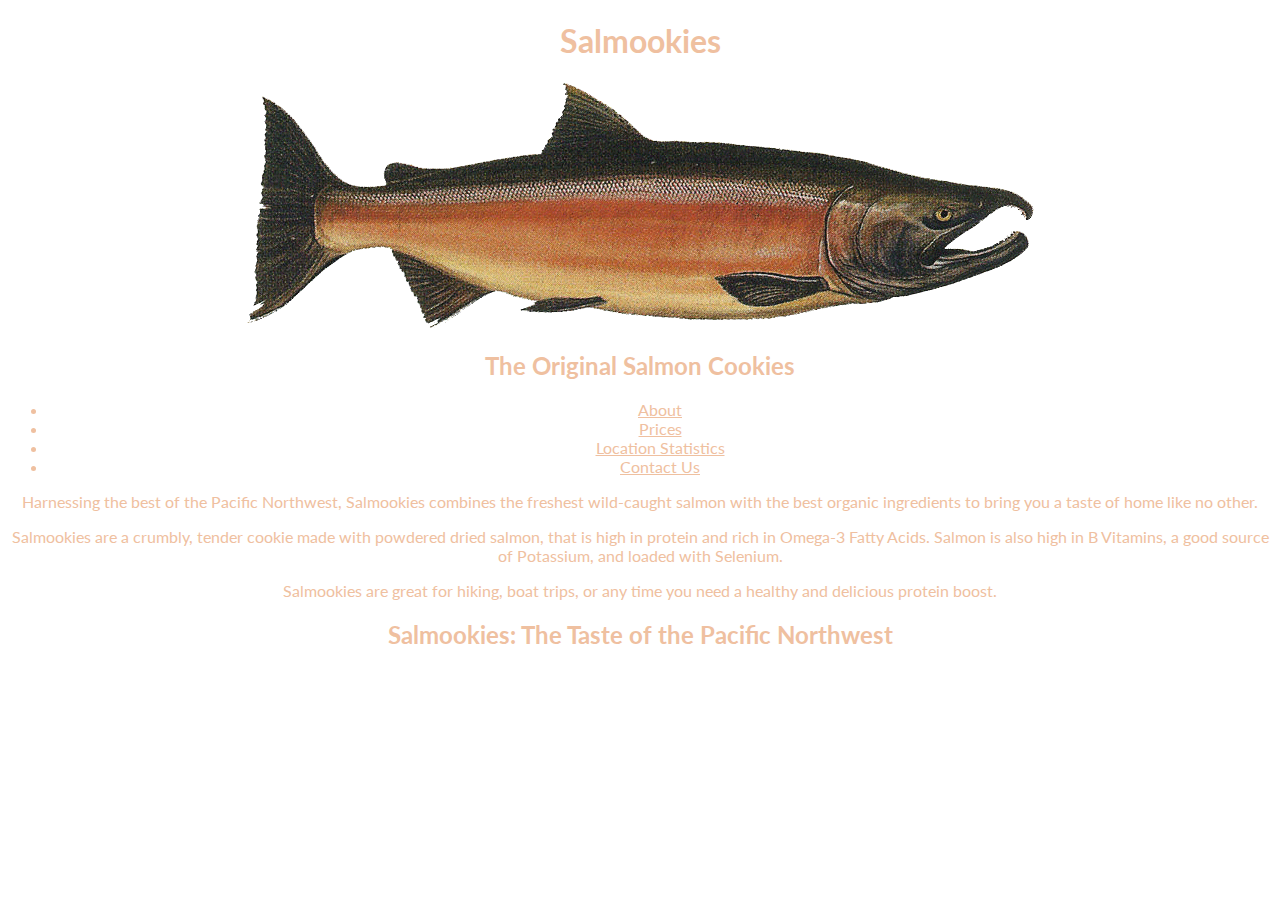
<file: index.html>
<!DOCTYPE html>
<html lang="en">
<head>
  <meta charset="UTF-8">
  <meta name="viewport" content="width=device-width, initial-scale=1.0">
  <meta http-equiv="X-UA-Compatible" content="ie=edge">
  <link href="css/style.css" rel="stylesheet">
  <link href="https://fonts.googleapis.com/css?family=Lato|Yellowtail" rel="stylesheet">
  <title>Pat's Salmon Cookies</title>
</head>
<body>
  <h1>Salmookies</h1>
  <img src="images/salmon.png">
  <h2>The Original Salmon Cookies</h2>
  
  <ul id="nav">
    <li><a href="">About</a></li>
    <li><a href="">Prices</a></li>
    <li><a href="sales.html">Location Statistics</a></li>
    <li><a href="">Contact Us</a></li>
  </ul>

  <p>Harnessing the best of the Pacific Northwest, Salmookies combines the freshest wild-caught salmon with the best organic ingredients to bring you a taste of home like no other.</p>
  <p>Salmookies are a crumbly, tender cookie made with powdered dried salmon, that is high in protein and rich in Omega-3 Fatty Acids. Salmon is also high in B Vitamins, a good source of Potassium, and loaded with Selenium.</p>
  <p>Salmookies are great for hiking, boat trips, or any time you need a healthy and delicious protein boost.</p>

  <h2 id="slogan">Salmookies: The Taste of the Pacific Northwest</h2>
  <!-- <script src="app.js"></script> -->
</body>
</html>
</file>
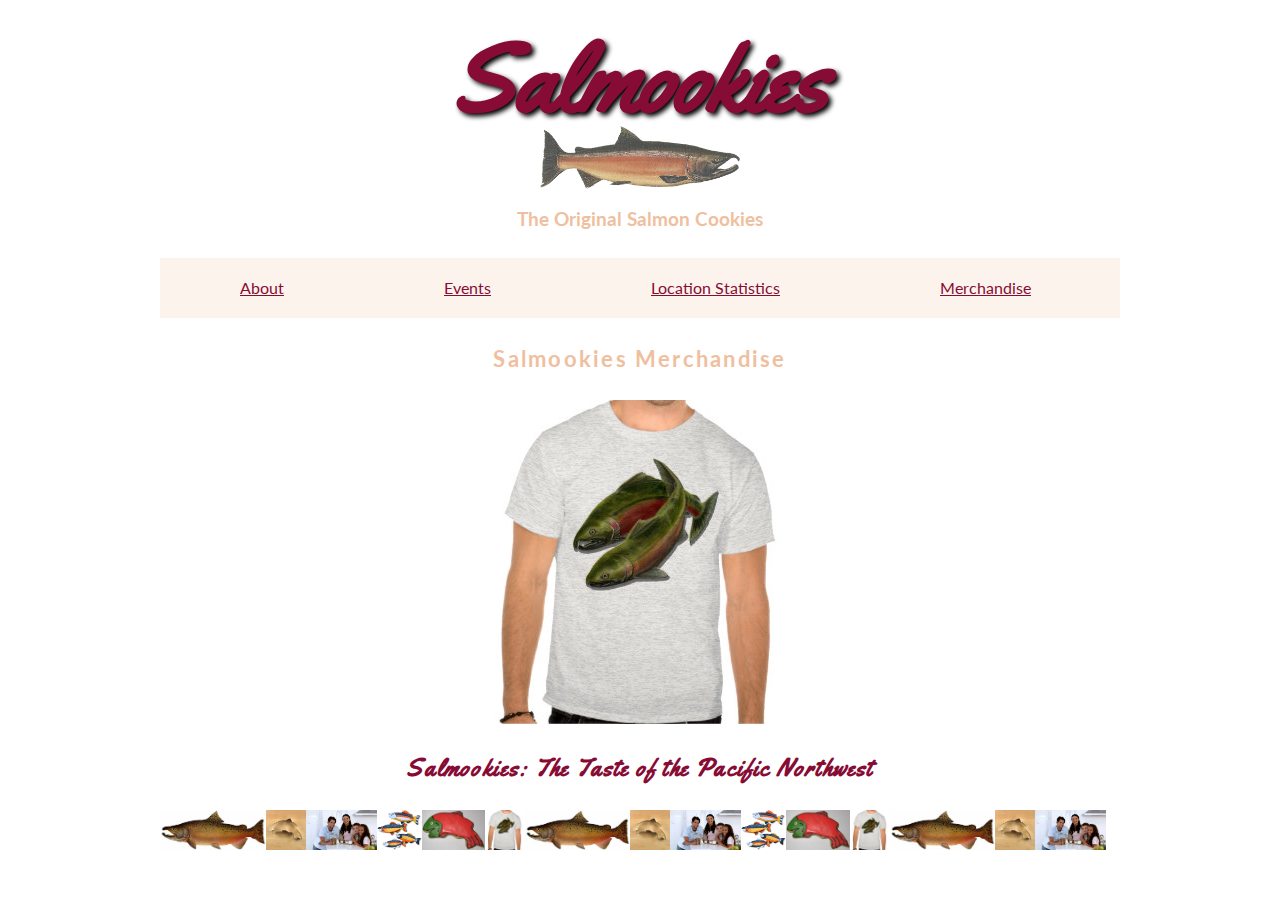
<file: merch.html>
<!DOCTYPE html>
<html lang="en">
<head>
  <meta charset="UTF-8">
  <meta name="viewport" content="width=device-width, initial-scale=1.0">
  <meta http-equiv="X-UA-Compatible" content="ie=edge">
  <title>Salmookies : Merchandise</title>
  <link rel="stylesheet" href="css/reset.css">
  <link rel="stylesheet" href="css/style.css">
</head>
<body>
  <header>
    <a href="index.html">
      <h1>Salmookies</h1>
      <img src="images/salmon.png">
      <h2>The Original Salmon Cookies</h2>
    </a>
  </header>
  <nav>
    <ul>
      <li><a href="">About</a></li>
      <li><a href="">Events</a></li>
      <li><a href="sales.html">Location Statistics</a></li>
      <li><a href="merch.html">Merchandise</a></li>
    </ul>
  </nav> 
  <main>
    <h2>Salmookies Merchandise</h2>
    <section>
        <img src="images/shirt.jpg" alt="salmon t-shirt">
        
    </section>
  </main>
  <footer>
    <h2 id="slogan">Salmookies: The Taste of the Pacific Northwest</h2>
    <ul>
      <li><img src="images/chinook.jpg" alt="chinook"></li>
      <li><img src="images/cutter.jpeg" alt="cutter"></li>
      <li><img src="images/family.jpg" alt="family"></li>
      <li><img src="images/fish.jpg" alt="fish"></li>
      <li><img src="images/frosted-cookie.jpg" alt="cookie"></li>
      <li><img src="images/shirt.jpg" alt="shirt"></li>
      <li><img src="images/chinook.jpg" alt="chinook"></li>
      <li><img src="images/cutter.jpeg" alt="cutter"></li>
      <li><img src="images/family.jpg" alt="family"></li>
      <li><img src="images/fish.jpg" alt="fish"></li>
      <li><img src="images/frosted-cookie.jpg" alt="cookie"></li>
      <li><img src="images/shirt.jpg" alt="shirt"></li>
      <li><img src="images/chinook.jpg" alt="chinook"></li>
      <li><img src="images/cutter.jpeg" alt="cutter"></li>
      <li><img src="images/family.jpg" alt="family"></li>
      <li><img src="images/fish.jpg" alt="fish"></li>
      <li><img src="images/frosted-cookie.jpg" alt="cookie"></li>
      <li><img src="images/shirt.jpg" alt="shirt"></li>
    </ul>
  </footer>
</body>
</html>
</file>
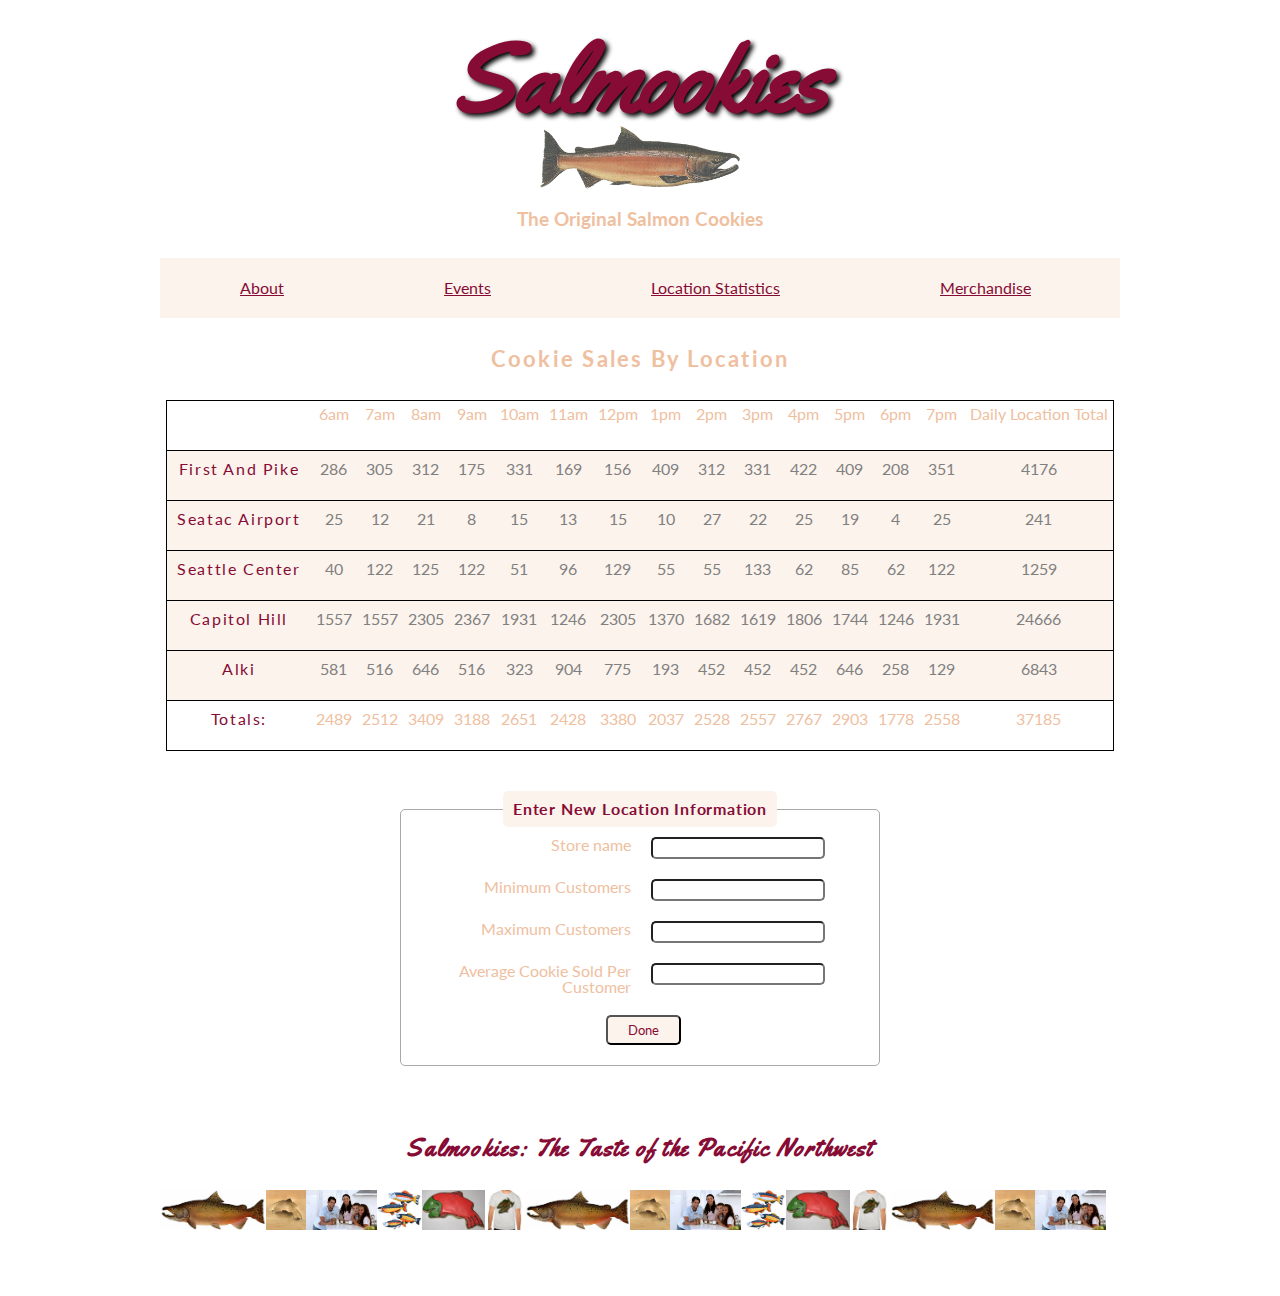
<file: sales.html>
<!DOCTYPE html>
<html lang="en">
<head>
  <meta charset="UTF-8">
  <meta name="viewport" content="width=device-width, initial-scale=1.0">
  <meta http-equiv="X-UA-Compatible" content="ie=edge">
  <link rel="stylesheet" href="css/reset.css">
  <link href="css/style.css" rel="stylesheet">
  <title>Salmookies : Location Statistics</title>
</head>
<body>
  <header>
    <a href="index.html">
      <h1>Salmookies</h1>
      <img src="images/salmon.png">
      <h2>The Original Salmon Cookies</h2>
    </a>
  </header>
  <nav>
    <ul>
      <li><a href="">About</a></li>
      <li><a href="">Events</a></li>
      <li><a href="sales.html">Location Statistics</a></li>
      <li><a href="merch.html">Merchandise</a></li>
    </ul>
  </nav>
  <main>
    <h2>Cookie Sales By Location</h2>

    <table id="cookie-table"></table>
  
    <form id="locationForm">
      <fieldset>
        <legend>Enter New Location Information</legend>
        <label>Store name</label>
        <input type="text" name="storeName" required>
        <label>Minimum Customers</label>
        <input type="number" name="minCust" required>
        <label>Maximum Customers</label>
        <input type="number" name="maxCust" required>
        <label>Average Cookie Sold Per Customer</label>
        <input type="number" name="avgCookie" required>
        <input type="submit" id="doneButton" value="Done">
      </fieldset>
    </form>
  </main>
  <footer>
    <h2 id="slogan">Salmookies: The Taste of the Pacific Northwest</h2>
    <ul>
      <li><img src="images/chinook.jpg" alt="chinook"></li>
      <li><img src="images/cutter.jpeg" alt="cutter"></li>
      <li><img src="images/family.jpg" alt="family"></li>
      <li><img src="images/fish.jpg" alt="fish"></li>
      <li><img src="images/frosted-cookie.jpg" alt="cookie"></li>
      <li><img src="images/shirt.jpg" alt="shirt"></li>
      <li><img src="images/chinook.jpg" alt="chinook"></li>
      <li><img src="images/cutter.jpeg" alt="cutter"></li>
      <li><img src="images/family.jpg" alt="family"></li>
      <li><img src="images/fish.jpg" alt="fish"></li>
      <li><img src="images/frosted-cookie.jpg" alt="cookie"></li>
      <li><img src="images/shirt.jpg" alt="shirt"></li>
      <li><img src="images/chinook.jpg" alt="chinook"></li>
      <li><img src="images/cutter.jpeg" alt="cutter"></li>
      <li><img src="images/family.jpg" alt="family"></li>
      <li><img src="images/fish.jpg" alt="fish"></li>
      <li><img src="images/frosted-cookie.jpg" alt="cookie"></li>
      <li><img src="images/shirt.jpg" alt="shirt"></li>
    </ul>
  </footer>
  <script src="js/salesapp.js"></script>
</body>
</html>
</file>
<file: css/style.css>
/*
Title: Yellowtail Google font
Body: Lato Google font
TODO: Be able to scale page to window size
*/

@import url('https://fonts.googleapis.com/css?family=Lato|Yellowtail');

*{
  box-sizing: border-box;
  font-family: 'Lato', Helvetica, sans-serif;
  color: #EFC0A0;
  text-align: center
}

header {
  height: 120x;
  width: 960px;
  margin: auto;
  margin-top: 30px;
  margin-bottom: 30px;
}

header > a {
  text-decoration: none;
}

header > a > h1 {
  font-family: 'Yellowtail', serif;
  font-size: 6em;
  font-weight: bold;
  color: #870C35;
  text-shadow: 3px 3px 5px black;
  text-align: center;
}

header > a > img {
  width: 200px;
  opacity: 0.8;
  display: block;
  margin: auto;
  margin-bottom: 20px;
}

header > a > h2 {
  text-align: center;
  font-size: 1.2em;
  font-family: 'Lato', Helvetica, sans-serif;
  font-weight: bold;
}

nav {
  background-color: #EFC0A030;
  height: 60px;
  width: 960px;
  margin: auto;
  margin-bottom: 30px;
}

nav > ul {
  float: left;
  height: 40px;
  padding: 10px 0;
}

nav > ul > li { /* Aspect ratio box to get the links to scale */
  float: left;
  margin-left: 80px;
  margin-right: 80px;
  margin-top: 12.5px;
}

nav > ul > li > a {
  font-family: 'Lato', Helvetica, sans-serif;
  color: #870C35;
}

main {
  width: 960px;
  margin: auto;
  margin-bottom: 30px;
}

main > h2 {
  text-align: center;
  font-size: 1.4em;
  font-family: 'Lato', Helvetica, sans-serif;
  font-weight: bold;
  margin-bottom: 30px;
  letter-spacing: 0.1em;
}

main > ul > li > p {
  margin: auto;
  margin-bottom: 15px;
  max-width: 480px;
  letter-spacing: 0.05em;
}

main > table {
  text-align: center;
  border: 1px solid black;
  margin: auto;
  border-collapse: collapse;
  max-width: 960px;
}

thead > tr > td {
  color: #EFC0A0;
}

tbody {
  border: 1px solid black;
  background-color: #EFC0A030;
}

tbody:hover{
  background-color: #EFC0A0;
}

th {
  color:#870C35; 
  letter-spacing: 0.1em; 
  padding: 10px;
  height: 50px;
  text-transform: capitalize;
}

td {
  padding: 5px;
  color: grey;
}

tfoot >tr > td {
  color: #EFC0A0;
}

main > form > fieldset {
  margin-left: -40px;
  border-radius: 5px;
  width: 480px;
  border: 1px solid darkgrey;
}

main > form > fieldset > legend {
  font-weight: bold;
  color: #870C35;
  background-color: #EFC0A030;
  padding: 10px;
  border-radius: 5px;
  letter-spacing: 0.05em;
}

main > form > fieldset > label {
  display: block;
  float: left;
  clear: left;
  width: 240px;
  text-align: right;
  padding: 10px;
}

main > form > fieldset > input {
  float: left;
  position: relative;
  /* left: 5px; */
  border-radius: 5px;
  margin: 10px;
  color: black;
}

main > form > fieldset > input:focus {
  background-color: lightgrey;
}

#locationForm {
  margin: auto;
  padding: 40px;
  display: block;
  width: 480px;
}

#doneButton {
  background-color: #EFC0A030;
  color: #870C35;
  position: relative;
  left: -55px;
  margin: 20px;
  padding: 5px 20px;
}

#doneButton:hover {
  background-color: #EFC0A0;
}

footer {
  height: 160px;
  width: 960px;
  margin: auto;
  overflow: hidden;
}

footer > h2 {
  text-align: center;
  margin-bottom: 30px;
  color:#870C35;
  font-size: 1.5em;
  font-family: 'Yellowtail', serif;
  font-weight: bold;
  letter-spacing: 0.05em;
}

footer > ul > li {
  float: left; 
  height: 120px;
}

footer > ul > li > img {
  height: 40px;
}










/*
body {
  margin: 20px;
  /* border: 2px dotted black;
  padding: 20px;
  font-family: 'Lato', Helvetica, sans-serif;
  background-color: white;
  color: #EFC0A0;
  text-align: center
}

h1 {
  font-family: 'Yellowtail', serif;
  font-size: 6em;
  color: #870C35;
  text-shadow: 3px 3px 5px black;
  z-index: 10;
  margin: auto;
}

/*Cite: Opacity https://www.w3schools.com/css/css_image_transparency.asp */
/* img {
  opacity: 0.8;
  width: 200px;
  z-index: 1;
  display: block;
  margin: auto;
}

#nav {
  background-color: #EFC0A030;
  margin: 40px;
  padding: 10px;
}

li {
  display: inline;
  color: #870C35;
  padding: 30px;
}


p {
  width: 60%;
  margin: auto;
  margin-top: 20px;
  letter-spacing: 0.05em;
}


#slogan {
  color:#870C35;
  margin: 50px;
  font-family: 'Yellowtail', serif;
}

/* Styling the Table

#cookie-table {
  text-align: center;
  border: 1px solid black;
  margin: auto;
  color: grey;
  border-collapse: collapse;
}

thead {
  color: #EFC0A0;
}

tbody {
  border: 1px solid black;
  background-color: #EFC0A030;
}

tbody:hover{
  background-color: #EFC0A0;
}

th {
  color:#870C35; 
  letter-spacing: 0.1em; 
  padding: 10px;
  height: 50px;
  text-transform: capitalize;
}

td {
  padding: 10px;
}

tfoot {
  color: #EFC0A0;
}

#locationTitle {
  letter-spacing: 0.1em;
}

/* Styling the form

fieldset {
  border-radius: 5px;
}

legend {
  font-weight: bold;
  color: #870C35;
  background-color: #EFC0A030;
  padding: 10px;
  border-radius: 5px;
}

label {
  /* display: block;
  float: left;
  clear: left;
  width: 200px;
  text-align: right;
  padding: 10px;
}

input {
  float: left;
  position: relative;
  left: 5px;
  border-radius: 5px;
  margin: 10px;
}

input:focus {
  background-color: lightgrey;
}

#locationForm {
  margin: auto;
  padding: 40px;
  display: block;
  width: 480px;
}

#doneButton {
  background-color: #EFC0A030;
  color: #870C35;
  position: relative;
  left: -55px;
  margin: 20px;
  padding: 5px 20px;
}

#doneButton:hover {
  background-color: #EFC0A0;
}
*/
</file>
